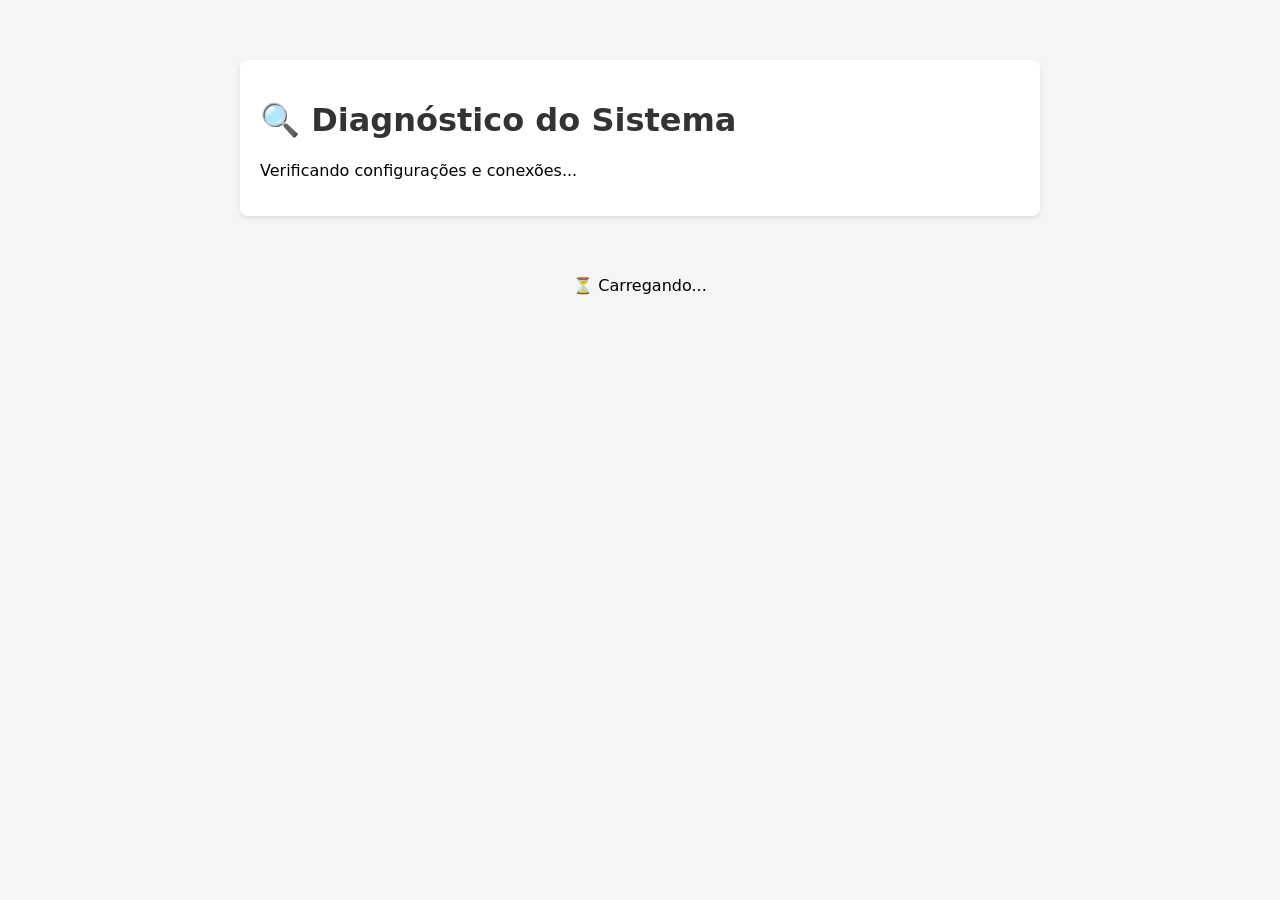
<file: public/diagnostico.html>
<!DOCTYPE html>
<html lang="pt-BR">
     <head>
          <meta charset="UTF-8" />
          <meta
               name="viewport"
               content="width=device-width, initial-scale=1.0"
          />
          <title>Diagnóstico - Sistema de Agendamento</title>
          <style>
               body {
                    font-family: system-ui, -apple-system, sans-serif;
                    max-width: 800px;
                    margin: 40px auto;
                    padding: 20px;
                    background: #f5f5f5;
               }
               .card {
                    background: white;
                    border-radius: 8px;
                    padding: 20px;
                    margin-bottom: 20px;
                    box-shadow: 0 2px 4px rgba(0, 0, 0, 0.1);
               }
               .status {
                    display: inline-block;
                    padding: 4px 12px;
                    border-radius: 4px;
                    font-weight: bold;
                    margin-left: 10px;
               }
               .ok {
                    background: #d4edda;
                    color: #155724;
               }
               .error {
                    background: #f8d7da;
                    color: #721c24;
               }
               .warning {
                    background: #fff3cd;
                    color: #856404;
               }
               h1 {
                    color: #333;
               }
               h2 {
                    color: #666;
                    margin-top: 0;
               }
               pre {
                    background: #f8f9fa;
                    padding: 10px;
                    border-radius: 4px;
                    overflow-x: auto;
               }
               .loading {
                    text-align: center;
                    padding: 40px;
               }
          </style>
     </head>
     <body>
          <div class="card">
               <h1>🔍 Diagnóstico do Sistema</h1>
               <p>Verificando configurações e conexões...</p>
          </div>

          <div id="results" class="loading">
               <div>⏳ Carregando...</div>
          </div>

          <script type="module">
               const results = [];

               function addResult(title, status, message, details) {
                    results.push({ title, status, message, details });
               }

               function renderResults() {
                    const container = document.getElementById("results");
                    container.innerHTML = results
                         .map(
                              (r) => `
                <div class="card">
                    <h2>
                        ${r.title}
                        <span class="status ${r.status}">${
                                   r.status === "ok"
                                        ? "✓ OK"
                                        : r.status === "error"
                                        ? "✗ ERRO"
                                        : "⚠ AVISO"
                              }</span>
                    </h2>
                    <p>${r.message}</p>
                    ${r.details ? `<pre>${r.details}</pre>` : ""}
                </div>
            `
                         )
                         .join("");
               }

               // 1. Verificar variáveis de ambiente
               const supabaseUrl = import.meta.env.VITE_SUPABASE_URL;
               const supabaseKey = import.meta.env
                    .VITE_SUPABASE_PUBLISHABLE_KEY;

               if (!supabaseUrl || !supabaseKey) {
                    addResult(
                         "1. Variáveis de Ambiente",
                         "error",
                         "Variáveis de ambiente NÃO encontradas!",
                         `VITE_SUPABASE_URL: ${
                              supabaseUrl || "undefined"
                         }\nVITE_SUPABASE_PUBLISHABLE_KEY: ${
                              supabaseKey ? "definida" : "undefined"
                         }`
                    );
               } else {
                    addResult(
                         "1. Variáveis de Ambiente",
                         "ok",
                         "Variáveis de ambiente configuradas corretamente",
                         `URL: ${supabaseUrl}\nKey: ${supabaseKey.substring(
                              0,
                              20
                         )}...`
                    );
               }

               // 2. Verificar conexão com Supabase
               try {
                    const { createClient } = await import(
                         "@supabase/supabase-js"
                    );
                    const supabase = createClient(supabaseUrl, supabaseKey);

                    try {
                         const { data, error } = await supabase
                              .from("service_types")
                              .select("count");

                         if (error) {
                              if (
                                   error.message.includes("relation") ||
                                   error.message.includes("does not exist")
                              ) {
                                   addResult(
                                        "2. Banco de Dados",
                                        "error",
                                        "Tabelas NÃO encontradas no Supabase",
                                        "A migration SQL ainda não foi executada.\nVá no Supabase Dashboard > SQL Editor e execute o arquivo:\nsupabase/migrations/20251202000000_complete_booking_system.sql"
                                   );
                              } else {
                                   addResult(
                                        "2. Banco de Dados",
                                        "error",
                                        "Erro ao conectar com banco de dados",
                                        error.message
                                   );
                              }
                         } else {
                              addResult(
                                   "2. Banco de Dados",
                                   "ok",
                                   "Conexão com Supabase OK! Tabelas existem.",
                                   "Banco de dados configurado corretamente"
                              );
                         }
                    } catch (err) {
                         addResult(
                              "2. Banco de Dados",
                              "error",
                              "Erro ao verificar tabelas",
                              err.message
                         );
                    }
               } catch (err) {
                    addResult(
                         "2. Banco de Dados",
                         "error",
                         "Erro ao importar Supabase client",
                         err.message
                    );
               }

               // 3. Verificar React Router
               try {
                    await import("react-router-dom");
                    addResult(
                         "3. React Router",
                         "ok",
                         "React Router carregado com sucesso",
                         null
                    );
               } catch (err) {
                    addResult(
                         "3. React Router",
                         "error",
                         "Erro ao carregar React Router",
                         err.message
                    );
               }

               // 4. Testar rota principal
               try {
                    const response = await fetch("/");
                    if (response.ok) {
                         addResult(
                              "4. Aplicação Principal",
                              "ok",
                              "Aplicação respondendo corretamente",
                              `Status: ${response.status} ${response.statusText}`
                         );
                    } else {
                         addResult(
                              "4. Aplicação Principal",
                              "warning",
                              "Aplicação respondeu com status não OK",
                              `Status: ${response.status} ${response.statusText}`
                         );
                    }
               } catch (err) {
                    addResult(
                         "4. Aplicação Principal",
                         "error",
                         "Erro ao acessar aplicação",
                         err.message
                    );
               }

               renderResults();

               // Adicionar botão de ação
               const container = document.getElementById("results");
               container.innerHTML += `
            <div class="card">
                <h2>🚀 Próximos Passos</h2>
                <p>Se encontrou erros acima, siga as instruções específicas.</p>
                <p>Se tudo está OK, <a href="/" style="color: #0066cc; font-weight: bold;">clique aqui para ir ao Dashboard</a></p>
            </div>
        `;
          </script>
     </body>
</html>
</file>
